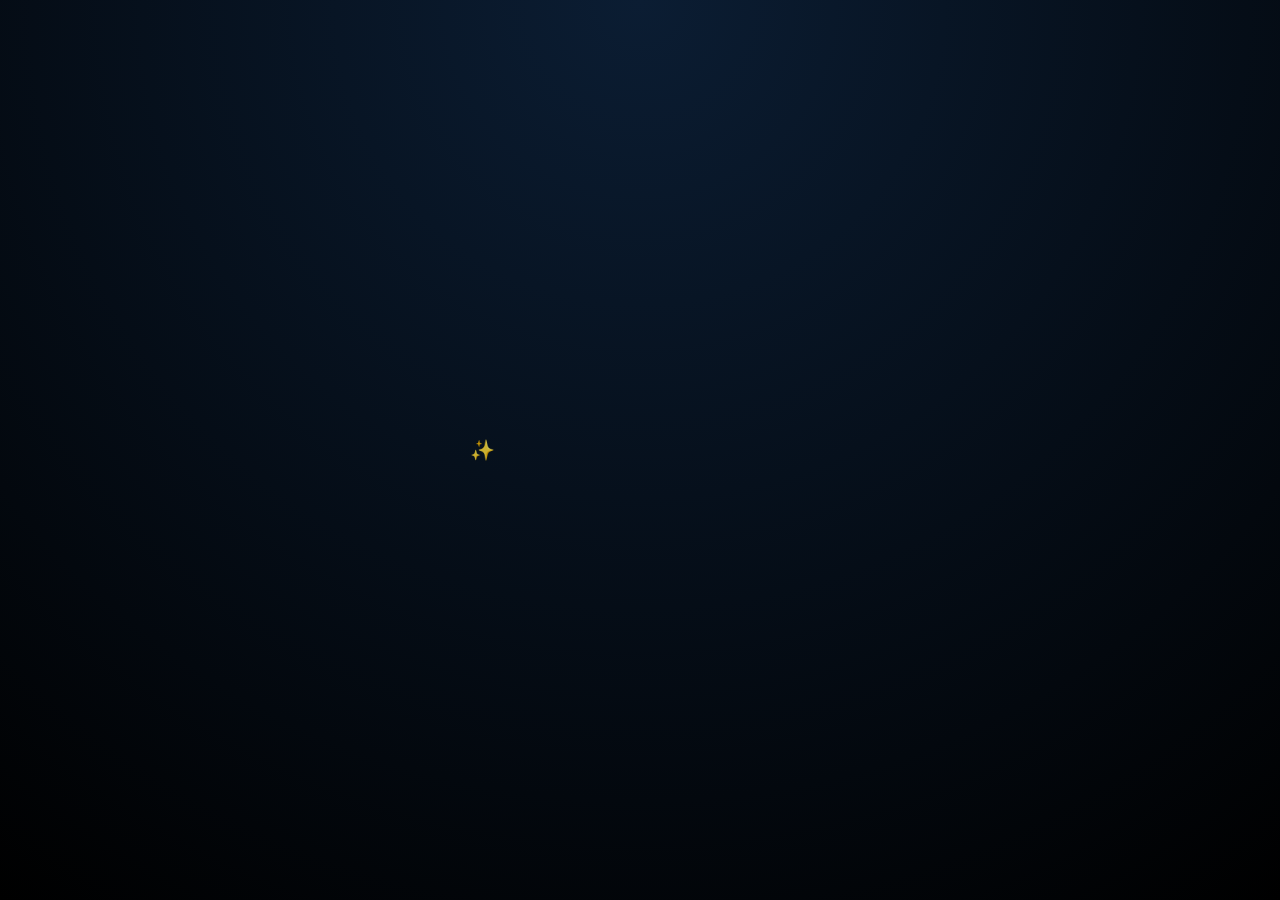
<file: index.html>
<!DOCTYPE html>
<html lang="tr">
<head>
<meta charset="UTF-8">
<meta name="viewport" content="width=device-width, initial-scale=1.0">
<title>Bir Sürpriz ✨</title>

<style>
body {
  margin: 0;
  height: 100vh;
  background: radial-gradient(circle at top, #0b1d33, #000);
  display: flex;
  justify-content: center;
  align-items: center;
  font-family: 'Segoe UI', sans-serif;
  overflow: hidden;
  color: #fff;
}

.container {
  text-align: center;
  max-width: 320px;
}

.line {
  opacity: 0;
  transform: translateY(20px);
  animation: show 1s ease forwards;
  margin: 14px 0;
  font-size: 18px;
}

.line.big {
  font-size: 26px;
  font-weight: 600;
}

.line.delay1 { animation-delay: 0.8s; }
.line.delay2 { animation-delay: 1.8s; }
.line.delay3 { animation-delay: 2.8s; }
.line.delay4 { animation-delay: 3.8s; }
.line.delay5 { animation-delay: 4.8s; }
.line.delay6 { animation-delay: 6s; }

@keyframes show {
  to {
    opacity: 1;
    transform: translateY(0);
  }
}

.heart {
  position: absolute;
  font-size: 20px;
  animation: floatUp 6s linear infinite;
  opacity: 0.8;
}

@keyframes floatUp {
  from {
    transform: translateY(100vh) scale(1);
    opacity: 0;
  }
  to {
    transform: translateY(-10vh) scale(1.4);
    opacity: 1;
  }
}
</style>
</head>

<body>

<div class="container">
  <div class="line big">Eda ✨</div>

  <div class="line delay1">👩‍🏫 Sabırlı olmayı bilen bir öğretmen</div>

  <div class="line delay2">💛 Fenerbahçeli olup vazgeçmeyen</div>

  <div class="line delay3">🌊 Ordulu olup deniz gibi derin</div>

  <div class="line delay4">💫 Bazı insanlar sessizce fark edilir</div>

  <div class="line delay5">❤️ Ama fark edilince kolay kolay unutulmaz</div>

  <div class="line delay6">☕ Belki bir kahve?</div>
</div>

<script>
function createHeart() {
  const heart = document.createElement("div");
  heart.className = "heart";
  heart.innerText = ["❤️","💛","✨","💫"][Math.floor(Math.random()*4)];
  heart.style.left = Math.random() * 100 + "vw";
  heart.style.animationDuration = (4 + Math.random() * 3) + "s";
  document.body.appendChild(heart);

  setTimeout(() => heart.remove(), 7000);
}

setInterval(createHeart, 500);
</script>

</body>
</html>
</file>
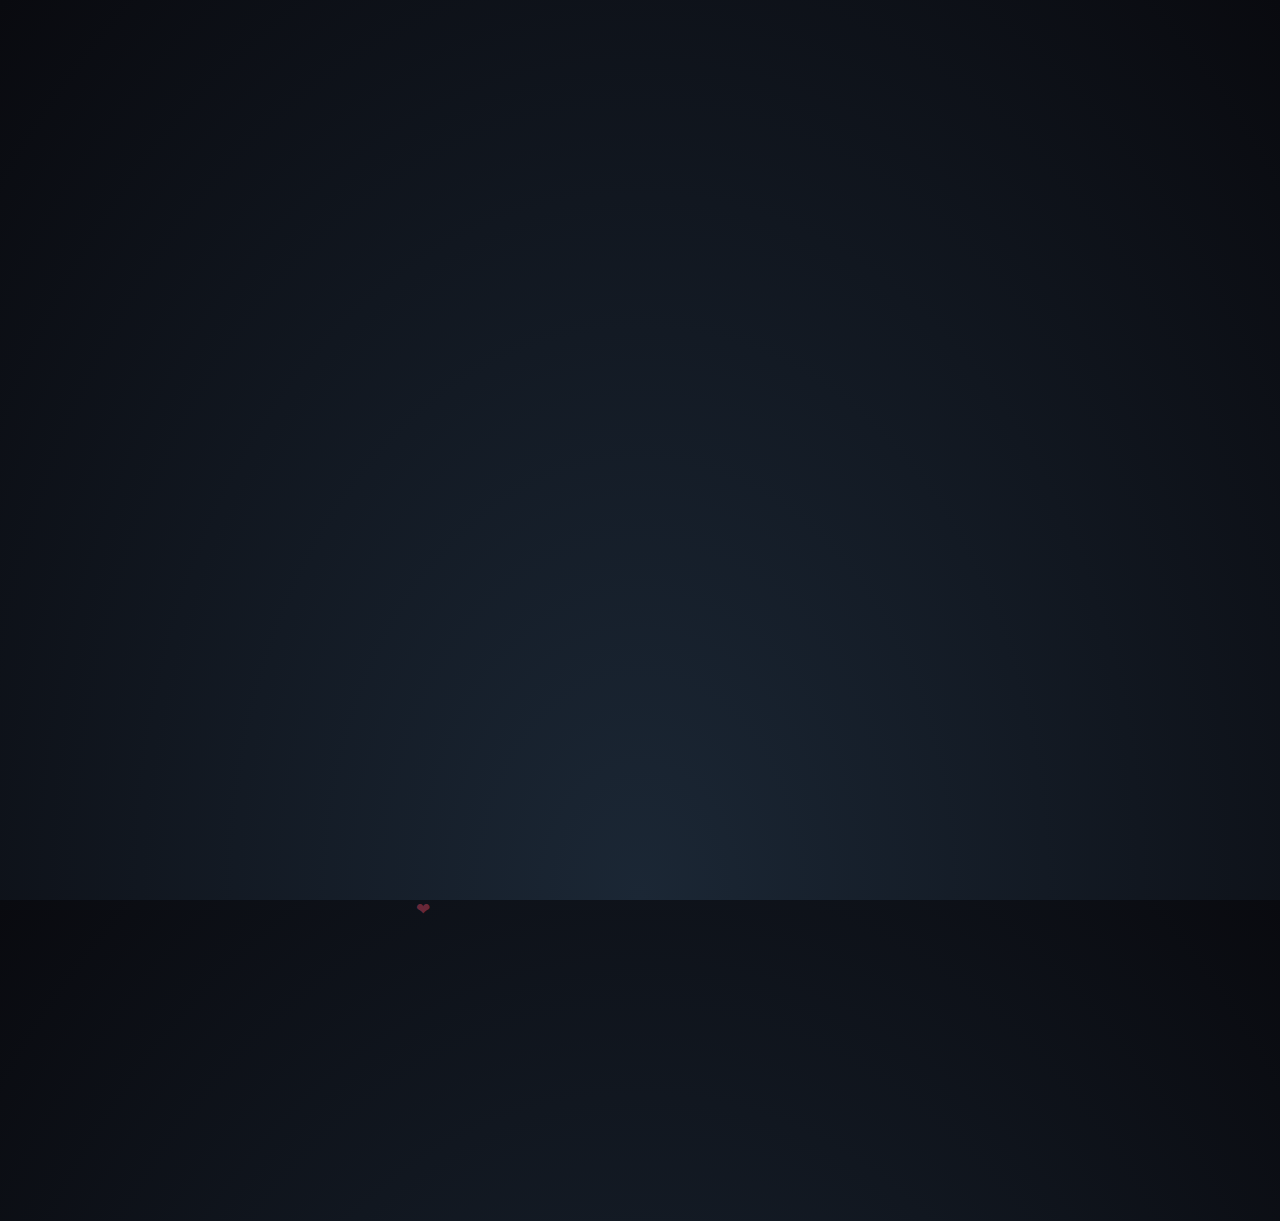
<file: eda/index.html>
<!DOCTYPE html>
<html lang="tr">
<head>
    <meta charset="UTF-8">
    <meta name="viewport" content="width=device-width, initial-scale=1.0">
    <title>Eda için bir sürpriz...</title>
    <style>
        body {
            margin: 0;
            padding: 0;
            background: radial-gradient(ellipse at bottom, #1B2735 0%, #090A0F 100%);
            height: 100vh;
            display: flex;
            justify-content: center;
            align-items: center;
            font-family: 'Apple ICC', 'Segoe UI', Roboto, sans-serif;
            overflow: hidden;
            color: white;
        }

        /* Yıldızlar ve Gece Teması */
        .night {
            position: absolute;
            width: 100%;
            height: 100%;
            transform: rotateZ(45deg);
        }

        .shooting_star {
            position: absolute;
            left: 50%;
            top: 50%;
            height: 2px;
            background: linear-gradient(-45deg, #5f91ff, rgba(0, 0, 255, 0));
            border-radius: 999px;
            filter: drop-shadow(0 0 6px #699bff);
            animation: tail 3000ms ease-in-out infinite, shooting 3000ms ease-in-out infinite;
        }

        @keyframes tail { 0% { width: 0; } 30% { width: 100px; } 100% { width: 0; } }
        @keyframes shooting { 0% { transform: translateX(0); } 100% { transform: translateX(300px); } }

        /* İçerik Kartı */
        .content {
            text-align: center;
            z-index: 100;
            opacity: 0;
            animation: fadeIn 3s forwards ease-in;
            padding: 20px;
        }

        h1 {
            font-size: 3.5rem;
            margin-bottom: 10px;
            text-shadow: 0 0 10px #ff4d6d, 0 0 20px #ff4d6d;
            letter-spacing: 5px;
        }

        p {
            font-size: 1.2rem;
            max-width: 500px;
            line-height: 1.8;
            color: #d1d1d1;
            margin: 20px auto;
        }

        .highlight {
            color: #ff4d6d;
            font-weight: bold;
        }

        @keyframes fadeIn {
            from { opacity: 0; transform: translateY(20px); }
            to { opacity: 1; transform: translateY(0); }
        }

        /* Küçük Kalpler */
        .floating-heart {
            position: absolute;
            bottom: -20px;
            color: rgba(255, 77, 109, 0.4);
            animation: floatUp 5s infinite linear;
        }

        @keyframes floatUp {
            to { transform: translateY(-110vh); opacity: 0; }
        }
    </style>
</head>
<body>

    <div class="night" id="starField"></div>

    <div class="content">
        <h1>EDA</h1>
        <p>Aramızdaki kilometreler sadece bir sayıdan ibaret...</p>
        <p>Aynı gökyüzünün altında, farklı şehirlerde olsak da <br> 
           aklımdaki tek yer <span class="highlight">senin yanın.</span></p>
        <div style="font-size: 40px; margin-top: 30px;">✨❤️✨</div>
    </div>

    <script>
        // Rastgele yıldız kaymaları oluşturma
        const starField = document.getElementById('starField');
        for (let i = 0; i < 15; i++) {
            const star = document.createElement('div');
            star.className = 'shooting_star';
            star.style.top = Math.random() * 100 + '%';
            star.style.left = Math.random() * 100 + '%';
            star.style.animationDelay = Math.random() * 5000 + 'ms';
            star.style.animationDuration = (Math.random() * 2000 + 2000) + 'ms';
            starField.appendChild(star);
        }

        // Yükselen kalpler
        setInterval(() => {
            const heart = document.createElement('div');
            heart.className = 'floating-heart';
            heart.innerHTML = '❤';
            heart.style.left = Math.random() * 100 + 'vw';
            heart.style.fontSize = (Math.random() * 15 + 10) + 'px';
            heart.style.animationDuration = (Math.random() * 3 + 4) + 's';
            document.body.appendChild(heart);
            setTimeout(() => heart.remove(), 6000);
        }, 400);
    </script>
</body>
</html>
</file>
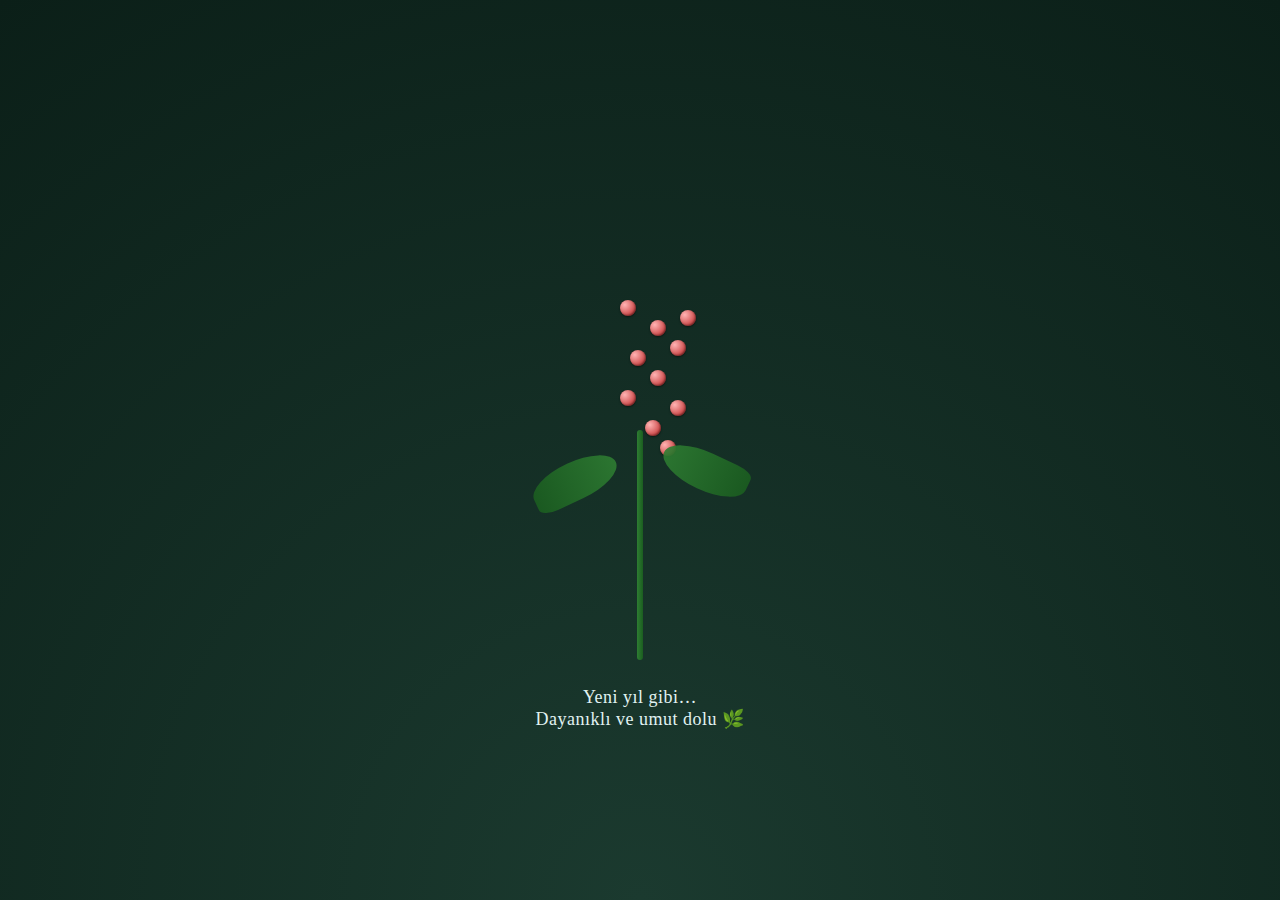
<file: kokina/index.html>
<!DOCTYPE html>
<html lang="tr">
<head>
<meta charset="UTF-8">
<meta name="viewport" content="width=device-width, initial-scale=1.0">
<title>Kokina</title>

<style>
body {
  margin: 0;
  height: 100vh;
  background: radial-gradient(circle at bottom, #1b3a2f, #0b1f18);
  display: flex;
  justify-content: center;
  align-items: center;
  overflow: hidden;
}

.kokina {
  position: relative;
  width: 260px;
  height: 420px;
  animation: sway 8s ease-in-out infinite;
}

/* Gövde */
.stem {
  position: absolute;
  bottom: 0;
  left: 50%;
  width: 6px;
  height: 230px;
  background: linear-gradient(to right, #2e7d32, #1b5e20);
  transform: translateX(-50%);
  border-radius: 4px;
}

/* Yapraklar */
.leaf {
  position: absolute;
  width: 90px;
  height: 38px;
  background: linear-gradient(to right, #1b5e20, #2e7d32);
  border-radius: 50% 50% 50% 20%;
  opacity: 0.9;
}

.leaf.left {
  left: 20px;
  bottom: 160px;
  transform: rotate(-25deg);
}

.leaf.right {
  right: 20px;
  bottom: 170px;
  transform: rotate(205deg);
}

/* Meyve grubu */
.berries {
  position: absolute;
  top: 40px;
  left: 50%;
  width: 200px;
  height: 200px;
  transform: translateX(-50%);
}

/* Tek meyve */
.berry {
  position: absolute;
  width: 16px;
  height: 16px;
  background: radial-gradient(circle at 30% 30%, #ffb3b3, #b71c1c);
  border-radius: 50%;
  box-shadow:
    inset -1px -1px 2px rgba(0,0,0,0.4),
    0 1px 2px rgba(0,0,0,0.5);
}

/* Hafif canlılık */
.berry:nth-child(odd) {
  animation: berryMove 6s ease-in-out infinite;
}

/* Mesaj */
.text {
  position: absolute;
  bottom: -70px;
  width: 100%;
  text-align: center;
  color: #e0f2f1;
  font-size: 18px;
  letter-spacing: 0.5px;
}

/* Animasyonlar */
@keyframes sway {
  0%,100% { transform: rotate(-1deg); }
  50% { transform: rotate(1.2deg); }
}

@keyframes berryMove {
  0%,100% { transform: scale(1); }
  50% { transform: scale(1.08); }
}
</style>
</head>

<body>

<div class="kokina">
  <div class="berries">
    <div class="berry" style="top:20px; left:80px;"></div>
    <div class="berry" style="top:40px; left:110px;"></div>
    <div class="berry" style="top:30px; left:140px;"></div>
    <div class="berry" style="top:70px; left:90px;"></div>
    <div class="berry" style="top:60px; left:130px;"></div>
    <div class="berry" style="top:90px; left:110px;"></div>
    <div class="berry" style="top:110px; left:80px;"></div>
    <div class="berry" style="top:120px; left:130px;"></div>
    <div class="berry" style="top:140px; left:105px;"></div>
    <div class="berry" style="top:160px; left:120px;"></div>
  </div>

  <div class="stem"></div>
  <div class="leaf left"></div>
  <div class="leaf right"></div>

  <div class="text">
    Yeni yıl gibi… <br> Dayanıklı ve umut dolu 🌿
  </div>
</div>

</body>
</html>
</file>
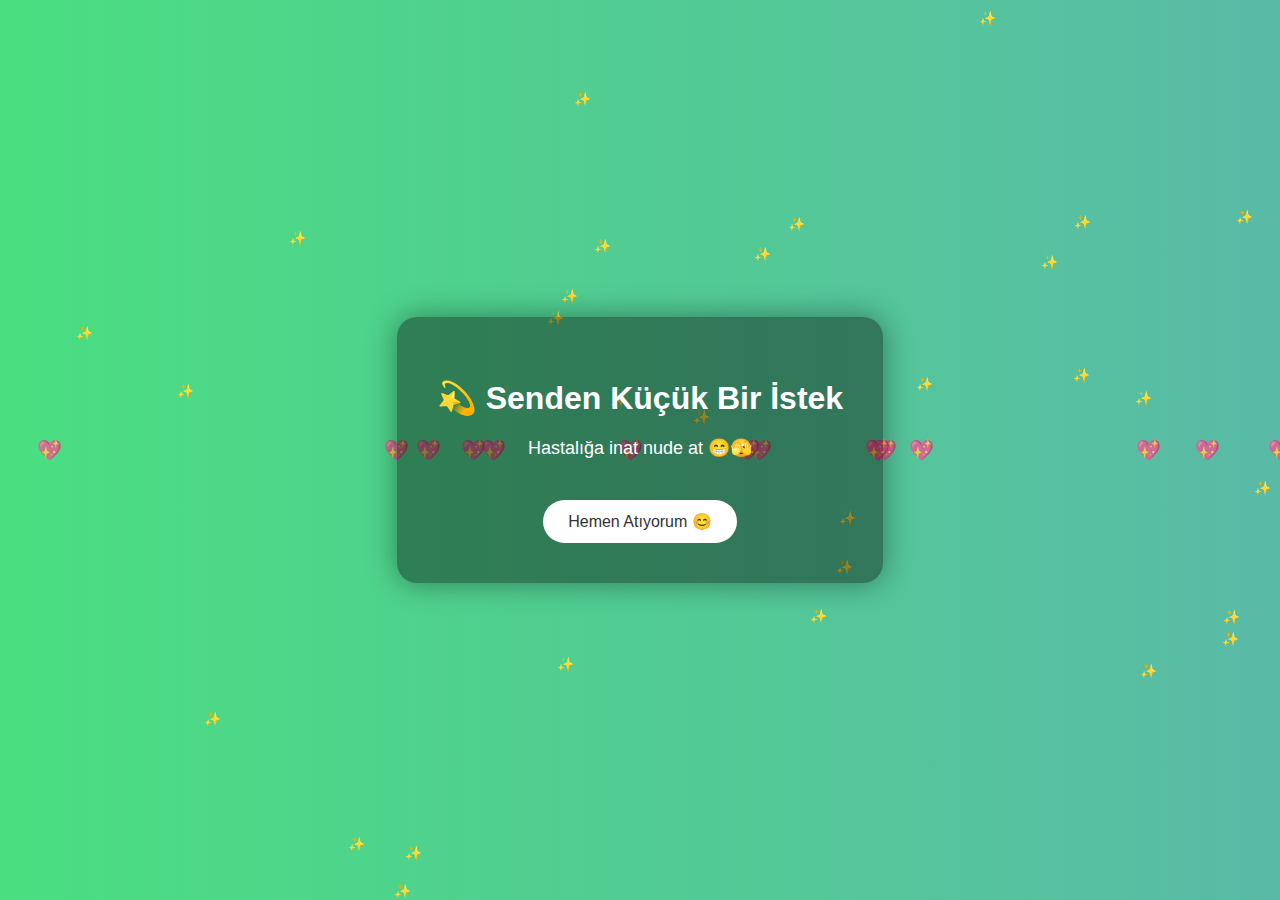
<file: x/question.html>
<!DOCTYPE html>
<html lang="tr">
<head>
<meta charset="UTF-8">
<title>Minik Bir Soru 💖</title>
<style>
    body {
        margin: 0;
        height: 100vh;
        overflow: hidden;
        background: linear-gradient(270deg, #ff6ec4, #7873f5, #4ade80);
        background-size: 600% 600%;
        animation: bg 10s ease infinite;
        display: flex;
        justify-content: center;
        align-items: center;
        font-family: 'Segoe UI', sans-serif;
        color: white;
        text-align: center;
    }

    @keyframes bg {
        0% { background-position: 0% 50%; }
        50% { background-position: 100% 50%; }
        100% { background-position: 0% 50%; }
    }

    .card {
        background: rgba(0,0,0,0.4);
        padding: 40px;
        border-radius: 20px;
        box-shadow: 0 0 30px rgba(0,0,0,0.4);
        max-width: 420px;
        z-index: 2;
        animation: float 3s ease-in-out infinite;
    }

    @keyframes float {
        0%,100% { transform: translateY(0); }
        50% { transform: translateY(-10px); }
    }

    h1 {
        margin-bottom: 15px;
    }

    p {
        font-size: 18px;
        line-height: 1.5;
    }

    button {
        margin-top: 20px;
        padding: 12px 25px;
        font-size: 16px;
        border: none;
        border-radius: 25px;
        cursor: pointer;
        background: #fff;
        color: #333;
        transition: transform 0.2s, box-shadow 0.2s;
    }

    button:hover {
        transform: scale(1.1);
        box-shadow: 0 0 15px white;
    }

    /* Kalpler */
    .heart {
        position: absolute;
        color: pink;
        font-size: 20px;
        animation: fall 6s linear infinite;
        opacity: 0.8;
    }

    /* Yıldızlar */
    .star {
        position: absolute;
        color: #fffacd;
        font-size: 14px;
        animation: twinkle 2s infinite alternate;
    }

    @keyframes fall {
        0% { transform: translateY(-10vh); opacity: 1; }
        100% { transform: translateY(110vh); opacity: 0; }
    }

    @keyframes twinkle {
        from { opacity: 0.3; }
        to { opacity: 1; }
    }

    /* Konfeti */
    .confetti {
        position: absolute;
        width: 8px;
        height: 8px;
        background: red;
        animation: confettiFall 3s linear forwards;
    }

    @keyframes confettiFall {
        from { transform: translateY(0) rotate(0deg); opacity: 1; }
        to { transform: translateY(100vh) rotate(360deg); opacity: 0; }
    }
</style>
</head>
<body>

<div class="card">
    <h1>💫 Senden Küçük Bir İstek</h1>
    <p>
        Hastalığa inat nude at 😁🫣
    </p>
    <button onclick="celebrate()">Hemen Atıyorum 😊</button>
</div>

<script>
    // Kalpler
    for (let i = 0; i < 15; i++) {
        let heart = document.createElement("div");
        heart.className = "heart";
        heart.innerHTML = "💖";
        heart.style.left = Math.random() * 100 + "vw";
        heart.style.animationDelay = Math.random() * 5 + "s";
        document.body.appendChild(heart);
    }

    // Yıldızlar
    for (let i = 0; i < 30; i++) {
        let star = document.createElement("div");
        star.className = "star";
        star.innerHTML = "✨";
        star.style.left = Math.random() * 100 + "vw";
        star.style.top = Math.random() * 100 + "vh";
        star.style.animationDelay = Math.random() * 2 + "s";
        document.body.appendChild(star);
    }

    // Konfeti patlaması
    function celebrate() { 

        for (let i = 0; i < 40; i++) {
            let confetti = document.createElement("div");
            confetti.className = "confetti";
            confetti.style.left = Math.random() * 100 + "vw";
            confetti.style.background = 
                "hsl(" + Math.random() * 360 + ", 100%, 50%)";
            document.body.appendChild(confetti);

            setTimeout(() => confetti.remove(), 3000);
        }
    }
</script>

</body>
</html>
</file>
